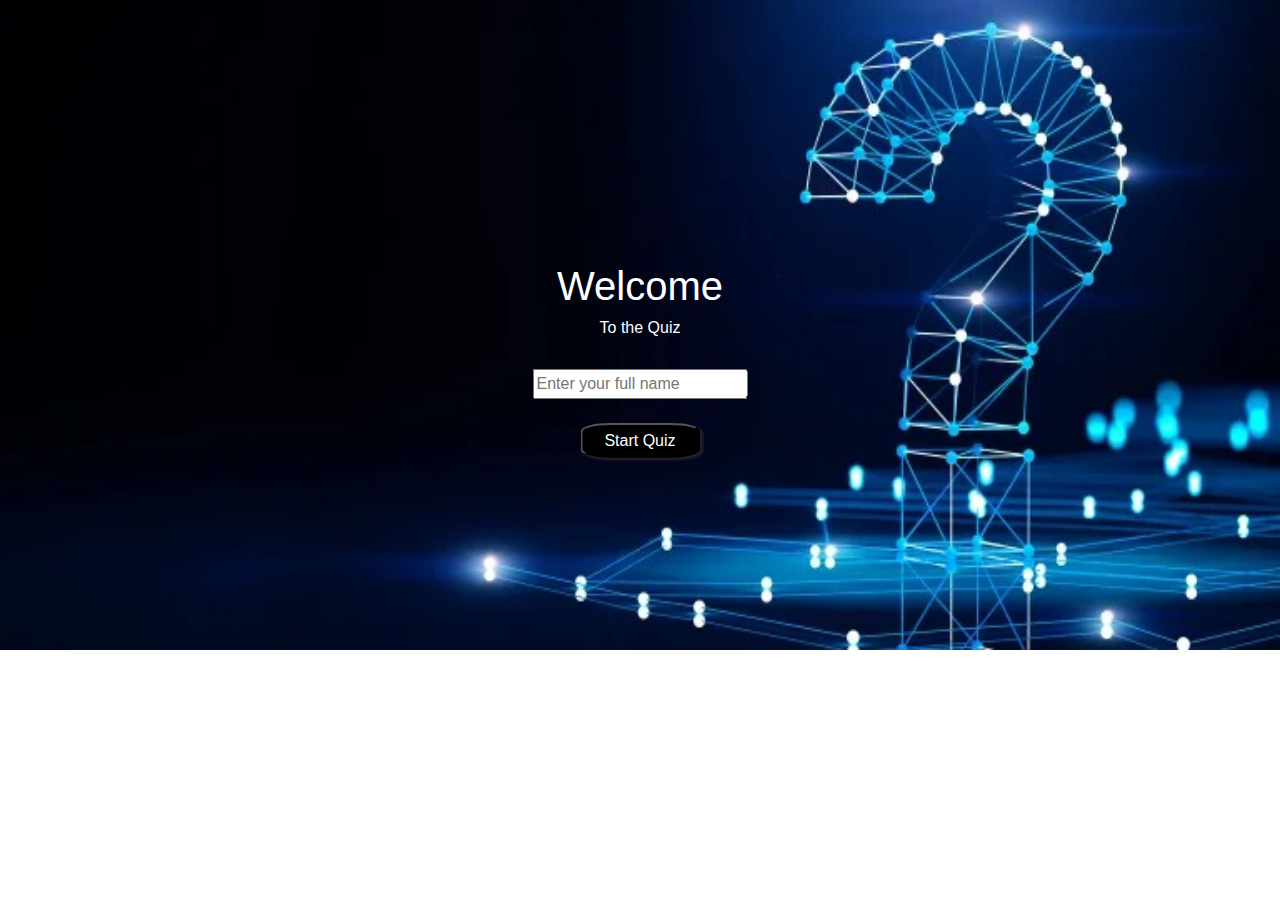
<file: Quiz App/index.html>
<!DOCTYPE html>
<html lang="en">
<head>
    <meta charset="UTF-8">
    <meta name="viewport" content="width=device-width, initial-scale=1.0">
    <title>Document</title>
    <link rel="stylesheet" href="style.css">
    <link rel="stylesheet" href="https://maxcdn.bootstrapcdn.com/bootstrap/4.0.0/css/bootstrap.min.css" integrity="sha384-Gn5384xqQ1aoWXA+058RXPxPg6fy4IWvTNh0E263XmFcJlSAwiGgFAW/dAiS6JXm" crossorigin="anonymous">
</head>
<body>
    
    
    <div class="con1">
        <img src="images/backgroundimage2.webp" class=".img-fluid" alt="Responsive image">
        <!-- <img src="images/backgroundimage2.webp" alt="Snow" style="width:100%;"> -->
        <!-- <div class="bottom-left">Bottom Left</div>
        <div class="top-left">Top Left</div>
        <div class="top-right">Top Right</div>
        <div class="bottom-right">Bottom Right</div> -->
        <div class="welcome">
            <form action="quiz.html">
            <h1>Welcome</h1>
            <h6>To the Quiz</h6><br>
            <input type="text" placeholder="Enter your full name"><br><br>
            <!-- <input type="button" value="Start Quiz" onclick="quiz.html"> -->
            <button class="btn_quizStart" type="submit">Start Quiz</button>
        </form>
        </div>
      </div>

</body>
<script src="https://code.jquery.com/jquery-3.2.1.slim.min.js" integrity="sha384-KJ3o2DKtIkvYIK3UENzmM7KCkRr/rE9/Qpg6aAZGJwFDMVNA/GpGFF93hXpG5KkN" crossorigin="anonymous"></script>
<script src="https://cdnjs.cloudflare.com/ajax/libs/popper.js/1.12.9/umd/popper.min.js" integrity="sha384-ApNbgh9B+Y1QKtv3Rn7W3mgPxhU9K/ScQsAP7hUibX39j7fakFPskvXusvfa0b4Q" crossorigin="anonymous"></script>
<script src="https://maxcdn.bootstrapcdn.com/bootstrap/4.0.0/js/bootstrap.min.js" integrity="sha384-JZR6Spejh4U02d8jOt6vLEHfe/JQGiRRSQQxSfFWpi1MquVdAyjUar5+76PVCmYl" crossorigin="anonymous"></script>
</html>
</file>
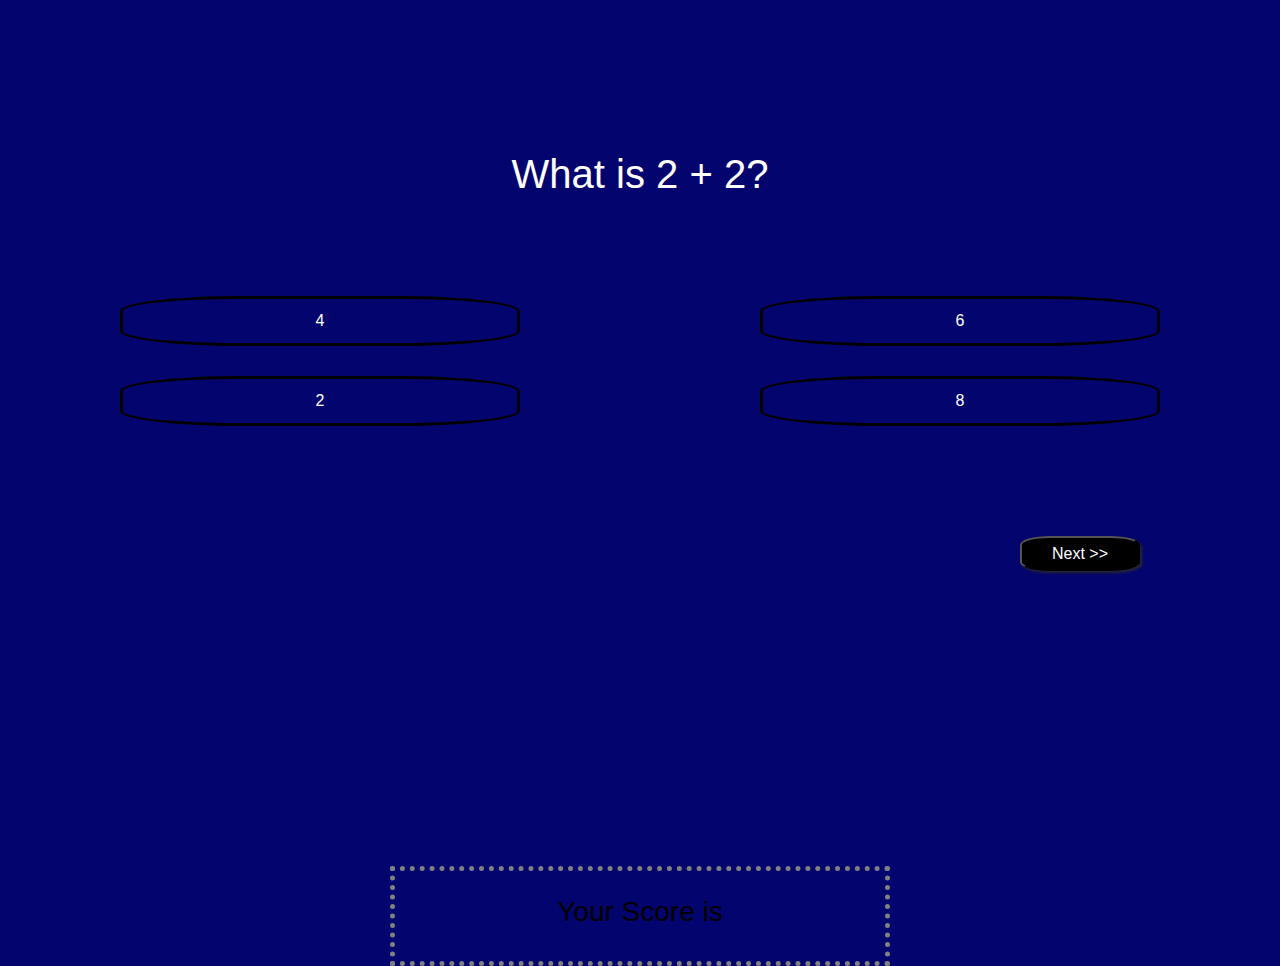
<file: Quiz App/quiz.html>
<!DOCTYPE html>
<html lang="en">
<head>
    <meta charset="UTF-8">
    <meta name="viewport" content="width=device-width, initial-scale=1.0">
    <title>Document</title>
    <link rel="stylesheet" href="style.css">
    <link rel="stylesheet" href="https://maxcdn.bootstrapcdn.com/bootstrap/4.0.0/css/bootstrap.min.css" integrity="sha384-Gn5384xqQ1aoWXA+058RXPxPg6fy4IWvTNh0E263XmFcJlSAwiGgFAW/dAiS6JXm" crossorigin="anonymous">
</head>
<body onload="showQuestion()" style="background-color: #04046e;" >
    <p class="" id="sc"></p>

    <div class="con" id="con">
        <!-- <img src="images/quiz image.jpg" class=".img-fluid" alt="Responsive image"> -->
       
        <div class="centered">
            <h1 class="Question" id="Question" >Welcome</h1><br>

            
        </div>
        <div class="options">
            
            
            <div class="option" onclick="Selected(this)">option 1</div>
            <div class="option" onclick="Selected(this)">option 2</div>
        </div>
        
        <div class="options">
            <div class="option" onclick="Selected(this)">option 3</div>
            <div class="option" onclick="Selected(this)">option 4</div>
        </div>

    <div class="btn_quiz">
        <button class="btn_previous none" onclick="showPrevious()"> << Previous</button>
        <!-- <button class="btn_Submit none" onclick="window.location.href='Score.html'">Submit</button> -->
        <!-- <form action="Score.html"> -->
        <button class="btn_Submit none" onclick="Submit(); ">Submit</button>
    <!-- </form> -->
    <button class="btn_Next" onclick="showNext()">Next >> </button>
    </div>    
    </div>
    <div class="MainScore off" id="MainScore">
        <div class="score">
        <h3 id="result">Your Score is</h3>
    </div>
    </div>


</body>
<script src="app.js"></script>
</html>
</file>
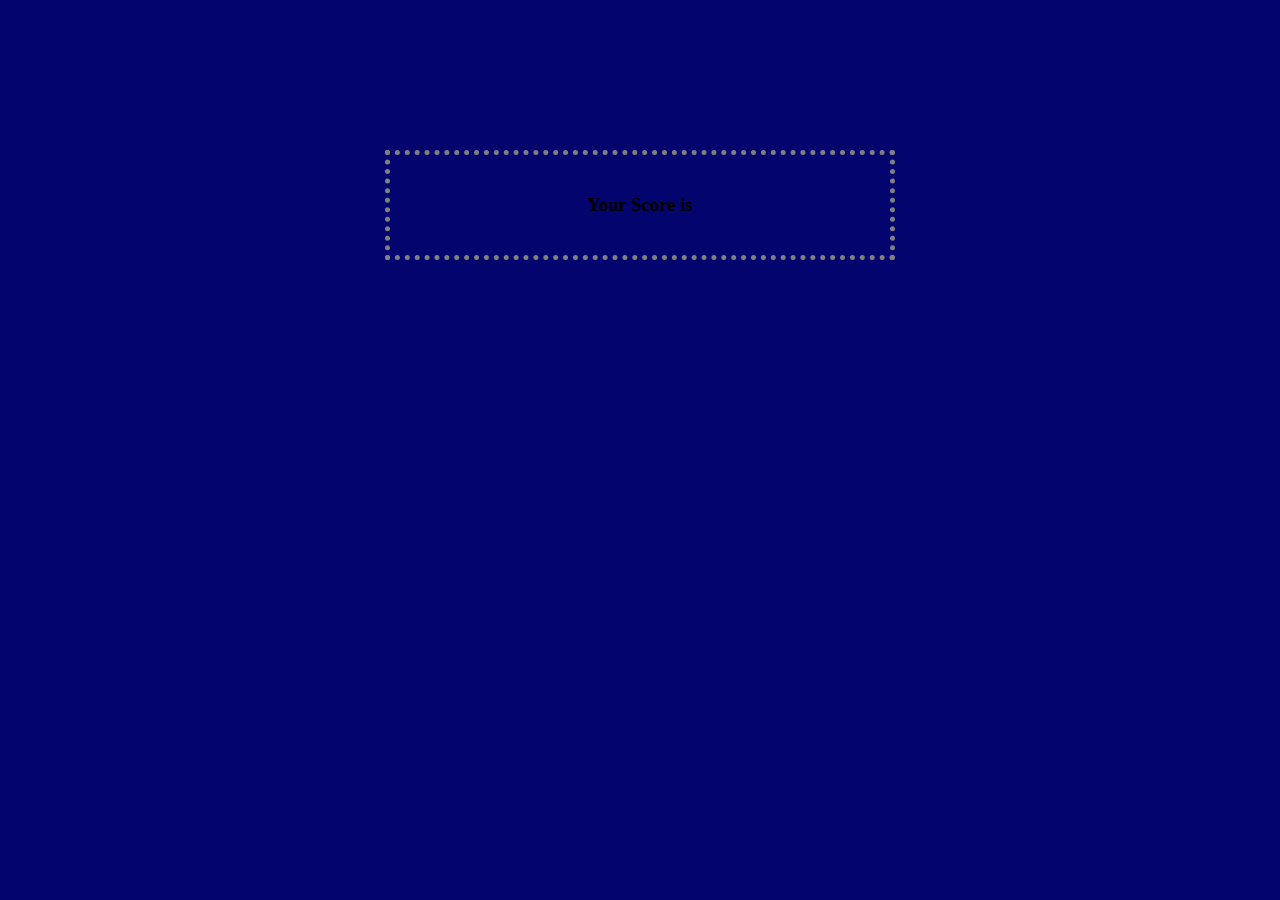
<file: Quiz App/Score.html>
<!DOCTYPE html>
<html lang="en">
<head>
    <meta charset="UTF-8">
    <meta name="viewport" content="width=device-width, initial-scale=1.0">
    <title>Document</title>
    <link rel="stylesheet" href="style.css">

</head>
<body style="background-color: #04046e;" onload="finalResult()">
    <div class="MainScore">
        <div class="score">
        <h3 id="result">Your Score is</h3>
    </div>
    </div>
    
</body>
<script src="app.js"></script>

</html>
</file>
<file: Quiz App/style.css>
/* body{
    background-image: url(images/main\ background.jpg);
    background-repeat: no-repeat;
    height: 1000px;
    width: 1000px;
} */


/* 
body {
    margin: 0;
    font-family: Arial, Helvetica, sans-serif;
  }
  
  .hero-image {
    background-image: url(images/main\ background.jpg);
    background-color: #cccccc;
    height: auto;
    background-position: center;
    background-repeat: no-repeat;
    background-size: contain;
    position: relative;
  }
  
  .hero-text {
    text-align: center;
    position: absolute;
    top: 50%;
    left: 50%;
    transform: translate(-50%, -50%);
    color: white;
  } */
  body{
      margin: 0px;
      padding: 0px;
  }
  /* .image{
      background-color: blue;
      background-image: url(images/backgroundimage2.webp);
      background-repeat: no-repeat;
      background-size: cover;
      height: 655px;
      width: 100%;
  }
  .text{
        color: white;
      position: absolute;
      top: 30%;
      left: 50%;
  
  }
  .text > div{
      text-align: center;
      justify-content: center;
  } */
  img {
    width: 100%;
    height: 650px;
  }

  .welcome{
    position: absolute;
    top: 40%;
    left: 50%;
    transform: translate(-50%, -50%);
    color: white;
    text-align: center;  
  }
.con{
    margin-top: 150px;
    
    display: flex;
    flex-direction: column;
    align-items: center;
    justify-content: center;
}
  .centered {
      display: flex;
      justify-content: center;
      align-items: center;
      margin-bottom: 90px;
      color: white;
      font-weight: bold;
    /* position: absolute; */
    /* top: 30%;
    left: 50%; */
    /* transform: translate(-50%, -50%); */
    /* color: white; */
    /* text-align: center; */
  }
  /* button{
      background-color: black;
      color: white;
  } */

.options{
    display: flex;
    flex-wrap: wrap;
    width: 100%;
    justify-content: space-around;
    /* margin-top: 50%; */
    /* margin: 0 40px; */
}


  /* .oprion1, .oprion2, .oprion3, .oprion4{ */
    .option{
    display: flex;
    justify-content: center;
    align-items: center;
    height: 50px;
    width: 400px;
    border: 3px solid black;
    border-radius: 30%; 
    margin-bottom: 30px;
    color: white;
  }

    /* position: absolute; */


      /* color: white;
      position: absolute;
        border: 3px solid black;
        height: 50px;
        width: 400px;
        text-align: center;
        justify-content: center;
        margin: auto;
        padding: 10px;
        border-radius: 30%; */

  .btn_quiz{
      height: 100px;
      width: 100%;
      display: flex;
      justify-content: space-between;
      display: flex;
      margin:80px;
      padding: 0px 140px;
    }
  
    .btn_previous, .btn_Next, .btn_quizStart, .btn_Submit{
      height: 35px;
      width: 120px;
      color: white;
      background-color: black;
      border-radius: 25%;
      /* border: 3px solid #28282e; */
      box-shadow: 2px 2px 3px #28282e;
  }
  /* .bottom-left{
     margin-top: 500px;
      margin-left: 50px;
}

  .top-left{

    margin-top: 45%;
    margin-left: 10%;
}

.bottom-right{
    margin-top: 55%;
    margin-right: 10%;
}

.top-right{
    margin-top: 45%;
    margin-right: 10%;
} */

.option:hover{
  background-color: #635959;
  
}
.Active{
  background-color: black;
}
.none{
  /* display: none; */
  visibility: hidden;
}
.off{

    display: none;
    /* visibility: hidden; */
  }


.MainScore{
  display: flex;
  margin-top: 150px;
  justify-content: center;
  align-items: center;

}


.score{
  
height: 100px;
width: 500px;
border: 5px dotted grey;
display: flex;
  /* margin-top: 150px; */
  justify-content: center;
  align-items: center;
  color: black;
  font-weight: bold;

}

@media only screen and (max-width: 817px) {
    .con{
        margin-top: 100px;
    }
    .btn_quiz{
        margin: 20px 0px;
        padding: 0px;
        justify-content: space-around;
    }
  }
</file>
